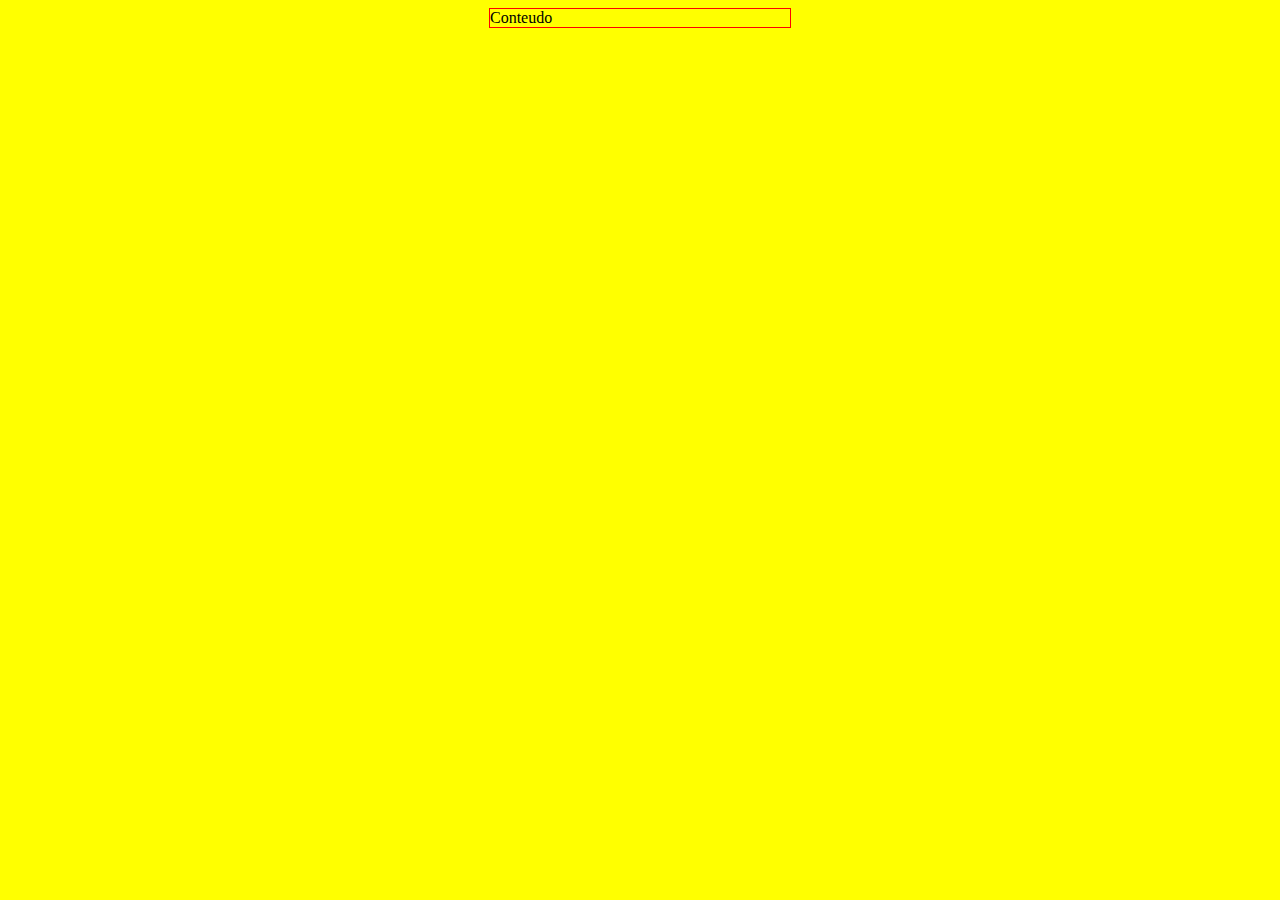
<file: pratica-css/index.html>
<!DOCTYPE html>
<html lang="en">
  <head>
    <meta charset="UTF-8" />
    <meta name="viewport" content="width=device-width, initial-scale=1.0" />
    <title>Document</title>
    <link rel="stylesheet" type="text/css" href="style.css" media="screen" />
  </head>
  <body>
    <div>Conteudo</div>
  </body>
</html>
</file>
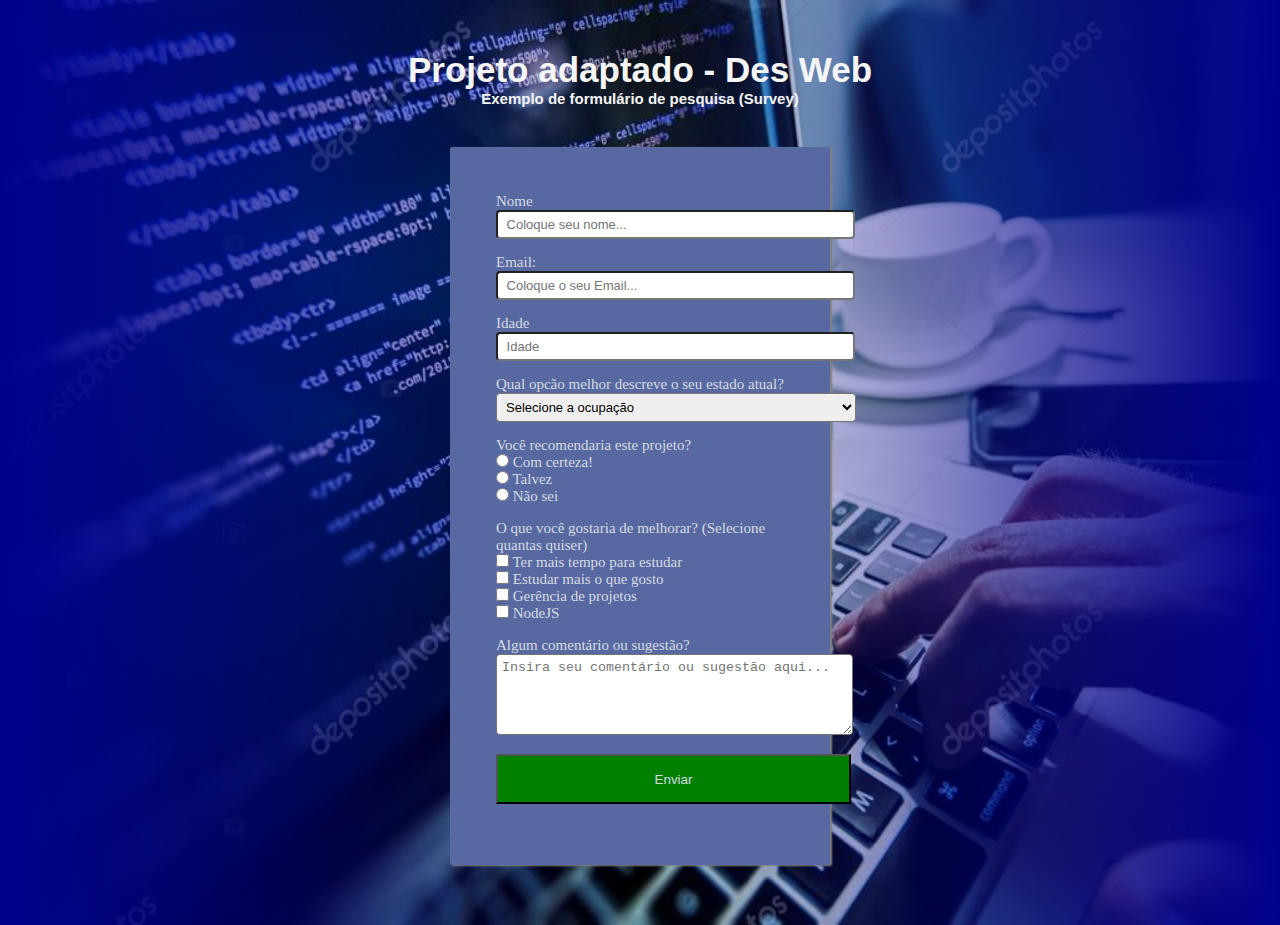
<file: pratica-html-css/index.html>
<!DOCTYPE html>
<html lang="en">
  <head>
    <meta charset="UTF-8" />
    <meta name="viewport" content="width=device-width, initial-scale=1.0" />
    <link rel="stylesheet" type="text/css" href="style.css" media="screen" />
    <title>Projeto adaptado</title>
  </head>
  <body>
    <div class="container">
      <div class="title">
        <h1>Projeto adaptado - Des Web</h1>
        <h2>Exemplo de formulário de pesquisa (Survey)</h2>
      </div>
      <div class="form">
        <form>
          <div class="form__name">
            <label for="name">Nome</label>
            <br />
            <input
              type="text"
              id="name"
              name="name"
              placeholder=" Coloque seu nome..."
            />
            <br />
          </div>
          <div class="form__email">
            <label for="email">Email:</label>
            <br />
            <input
              type="email"
              id="email"
              name="email"
              placeholder=" Coloque o seu Email..."
            />
            <br />
          </div>
          <div class="form__age">
            <label for="age">Idade</label>
            <br />
            <input
              type="text"
              id="age"
              name="age"
              pattern="[0-9]{2}[0-9]{1}"
              placeholder=" Idade"
            />
            <br />
          </div>
          <div class="form__state">
            Qual opcão melhor descreve o seu estado atual?
            <br />
            <select name="select">
              <option value="state1" selected>Selecione a ocupação</option>
              <option value="state2">Estudante</option>
              <option value="state3">CLT</option>
              <option value="state4">Prefiro não dizer</option>
              <option value="state5">Outro</option>
            </select>
            <br />
          </div>
          <div class="form__recomendation">
            Você recomendaria este projeto?
            <br />
            <input type="radio" id="rec" name="rec" value="sure" />
            <label for="rec">Com certeza!</label>
            <br />
            <input type="radio" id="rec" name="rec" value="maybe" />
            <label for="rec">Talvez</label>
            <br />
            <input type="radio" id="rec" name="rec" value="dontnow" />
            <label for="rec">Não sei</label>
            <br />
          </div>
          <div class="form__better">
            O que você gostaria de melhorar? (Selecione quantas quiser)
            <br />
            <input type="checkbox" id="better" name="better" value="time" />
            <label for="better">Ter mais tempo para estudar</label><br />
            <input type="checkbox" id="better" name="better" value="morelike" />
            <label for="better">Estudar mais o que gosto</label><br />
            <input type="checkbox" id="better" name="better" value="gp" />
            <label for="better">Gerência de projetos</label><br />
            <input type="checkbox" id="better" name="better" value="nodejs" />
            <label for="better">NodeJS</label><br />
          </div>
          <div class="form__msg">
            <label for="msg">Algum comentário ou sugestão?</label>
            <br />
            <textarea
              id="msg"
              placeholder="Insira seu comentário ou sugestão aqui..."
            ></textarea>
            <br />
          </div>
          <div class="button">
            <button type="submit">Enviar</button>
          </div>
        </form>
      </div>
    </div>
  </body>
</html>
</file>
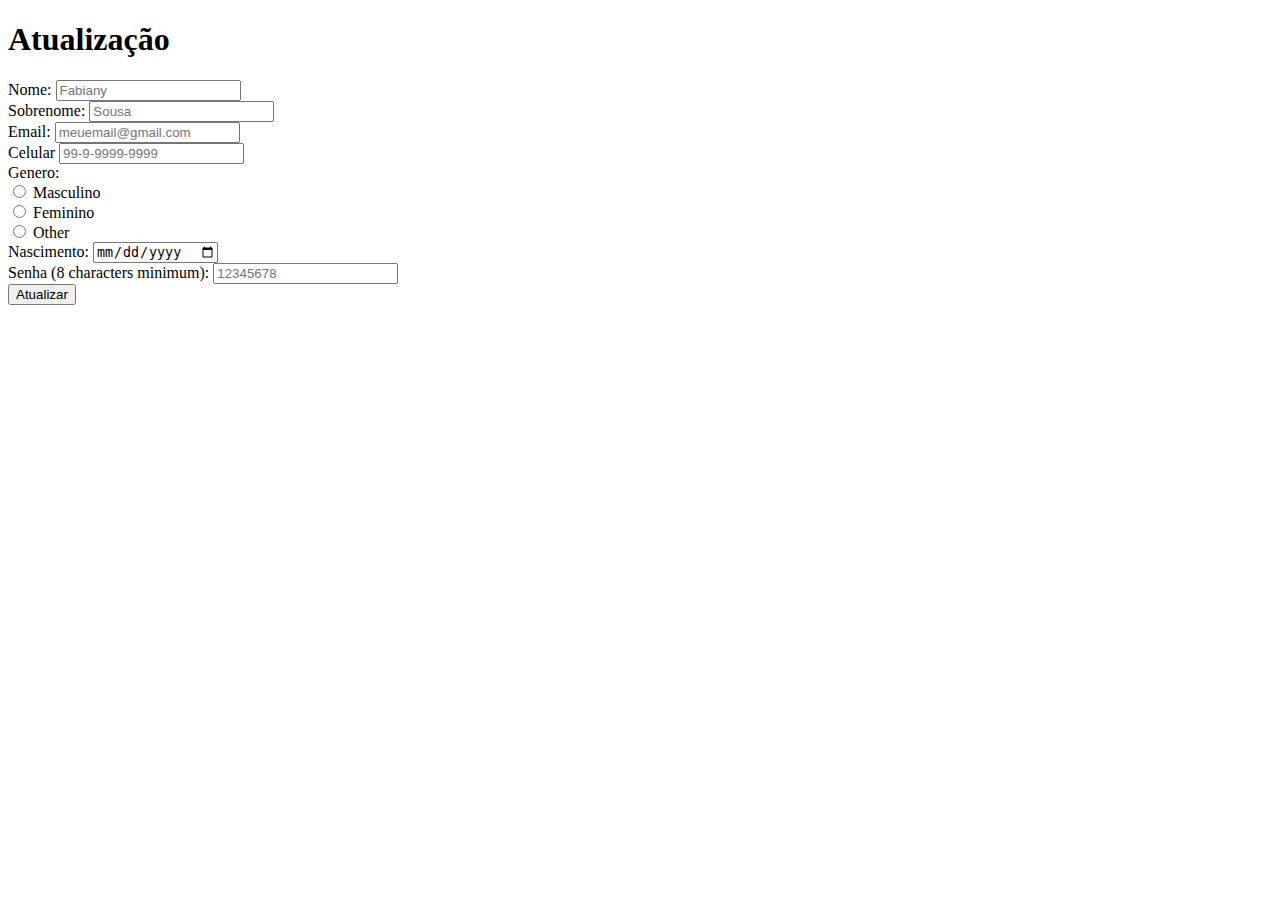
<file: pratica-html/atualizacao.html>
<!DOCTYPE html>
<html lang="en">
  <head>
    <meta charset="UTF-8" />
    <meta name="viewport" content="width=device-width, initial-scale=1.0" />
    <title>Atualização</title>
  </head>
  <body>
    <div>
      <h1>Atualização</h1>
    </div>
    <div>
      <form>
        <label for="fname">Nome:</label>
        <input type="text" id="fname" name="firstname" placeholder="Fabiany" />
        <br />
        <label for="sname">Sobrenome:</label>
        <input type="text" id="sname" name="lastname" placeholder="Sousa" />
        <br />
        <label for="email">Email:</label>
        <input
          type="email"
          id="email"
          name="email"
          placeholder="meuemail@gmail.com"
        />
        <br />
        <label for="phone">Celular</label>
        <input
          type="tel"
          id="phone"
          name="phone"
          pattern="[0-9]{2}-[0-9]{1}-[0-9]{4}-[0-9]{4}"
          placeholder="99-9-9999-9999"
        />
        <br />
        Genero:
        <br />
        <input type="radio" id="mal" name="sex" value="male" />
        <label for="mal">Masculino</label>
        <br />
        <input type="radio" id="fem" name="sex" value="female" />
        <label for="fem">Feminino</label>
        <br />
        <input type="radio" id="oth" name="sex" value="other" />
        <label for="oth">Other</label>
        <br />
        <label for="nasc">Nascimento:</label>
        <input id="nasc" type="date" />
        <br />
        <label for="pass">Senha (8 characters minimum):</label>
        <input
          type="password"
          id="pass"
          name="password"
          minlength="8"
          placeholder="12345678"
        />
      </form>
      <input type="submit" value="Atualizar" />
    </div>
  </body>
</html>
</file>
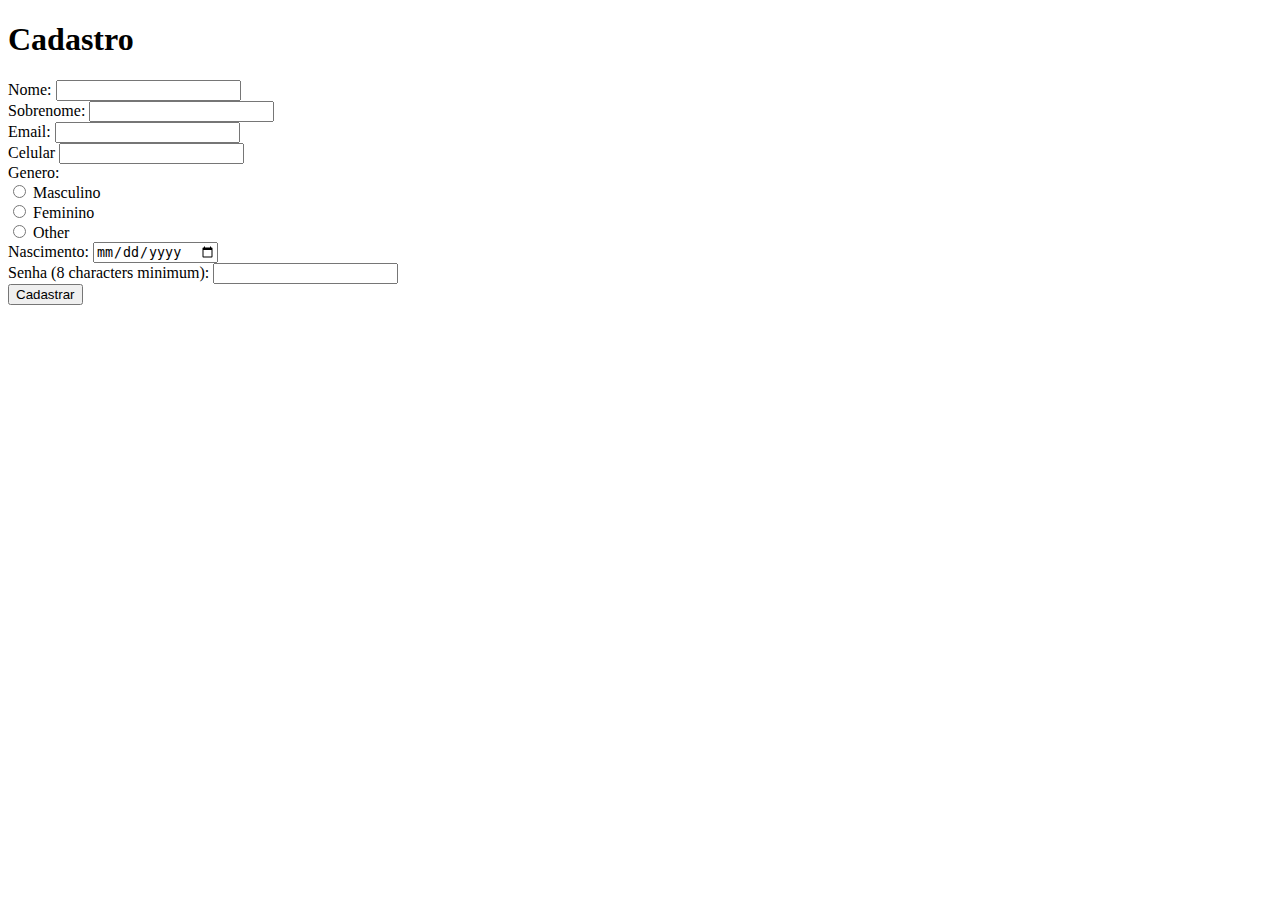
<file: pratica-html/cadastro.html>
<!DOCTYPE html>
<html lang="en">
  <head>
    <meta charset="UTF-8" />
    <meta name="viewport" content="width=device-width, initial-scale=1.0" />
    <title>Cadastro</title>
  </head>
  <body>
    <div>
      <h1>Cadastro</h1>
    </div>
    <div>
      <form action="leitura.html" method="post" target="_blank">
        <label for="fname">Nome:</label>
        <input type="text" id="fname" name="firstname" required />
        <br />
        <label for="sname">Sobrenome:</label>
        <input type="text" id="sname" name="lastname" required />
        <br />
        <label for="email">Email:</label>
        <input type="email" id="email" name="email" required />
        <br />
        <label for="phone">Celular</label>
        <input
          type="tel"
          id="phone"
          name="phone"
          pattern="[0-9]{2}-[0-9]{1}-[0-9]{4}-[0-9]{4}"
        />
        <br />
        Genero:
        <br />
        <input type="radio" id="mal" name="sex" value="male" />
        <label for="mal">Masculino</label>
        <br />
        <input type="radio" id="fem" name="sex" value="female" />
        <label for="fem">Feminino</label>
        <br />
        <input type="radio" id="oth" name="sex" value="other" />
        <label for="oth">Other</label>
        <br />
        <label for="nasc">Nascimento:</label>
        <input id="nasc" type="date" required />
        <br />
        <label for="pass">Senha (8 characters minimum):</label>
        <input
          type="password"
          id="pass"
          name="password"
          minlength="8"
          required
        />
        <br />
        <input type="submit" value="Cadastrar" />
      </form>
    </div>
  </body>
</html>
</file>
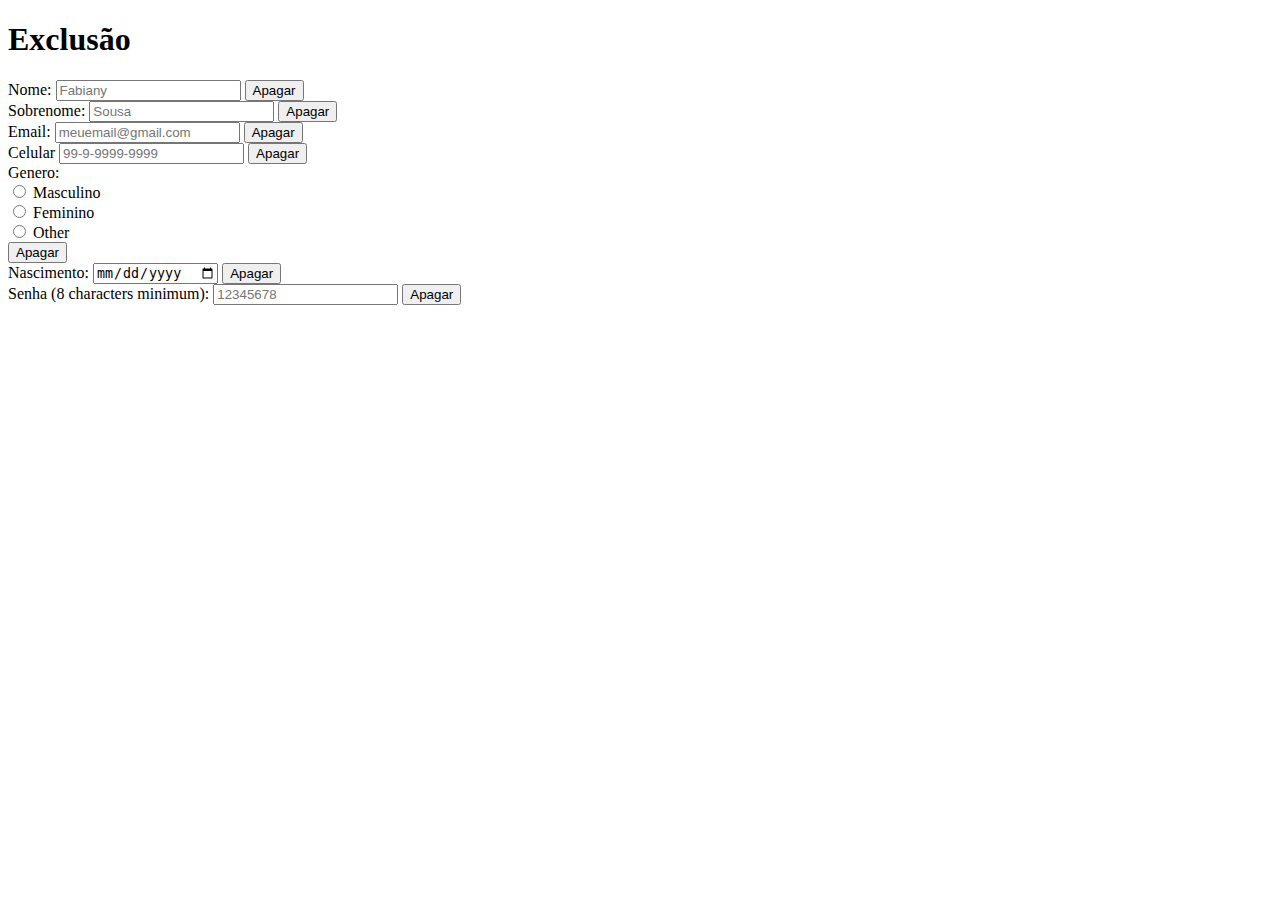
<file: pratica-html/exclusao.html>
<!DOCTYPE html>
<html lang="en">
  <head>
    <meta charset="UTF-8" />
    <meta name="viewport" content="width=device-width, initial-scale=1.0" />
    <title>Exclusão</title>
  </head>
  <body>
    <div>
      <h1>Exclusão</h1>
    </div>
    <div>
      <form>
        <label for="fname">Nome:</label>
        <input type="text" id="fname" name="firstname" placeholder="Fabiany" />
        <button type="button">Apagar</button>
        <br />
        <label for="sname">Sobrenome:</label>
        <input type="text" id="sname" name="lastname" placeholder="Sousa" />
        <button type="button">Apagar</button>
        <br />
        <label for="email">Email:</label>
        <input
          type="email"
          id="email"
          name="email"
          placeholder="meuemail@gmail.com"
        />
        <button type="button">Apagar</button>
        <br />
        <label for="phone">Celular</label>
        <input
          type="tel"
          id="phone"
          name="phone"
          pattern="[0-9]{2}-[0-9]{1}-[0-9]{4}-[0-9]{4}"
          placeholder="99-9-9999-9999"
        />
        <button type="button">Apagar</button>
        <br />
        Genero:
        <br />
        <input type="radio" id="mal" name="sex" value="male" />
        <label for="mal">Masculino</label>
        <br />
        <input type="radio" id="fem" name="sex" value="female" />
        <label for="fem">Feminino</label>
        <br />
        <input type="radio" id="oth" name="sex" value="other" />
        <label for="oth">Other</label>
        <br />
        <button type="button">Apagar</button>
        <br />
        <label for="nasc">Nascimento:</label>
        <input id="nasc" type="date" />
        <button type="button">Apagar</button>
        <br />
        <label for="pass">Senha (8 characters minimum):</label>
        <input
          type="password"
          id="pass"
          name="password"
          minlength="8"
          placeholder="12345678"
        />
        <button type="button">Apagar</button>
      </form>
    </div>
  </body>
</html>
</file>
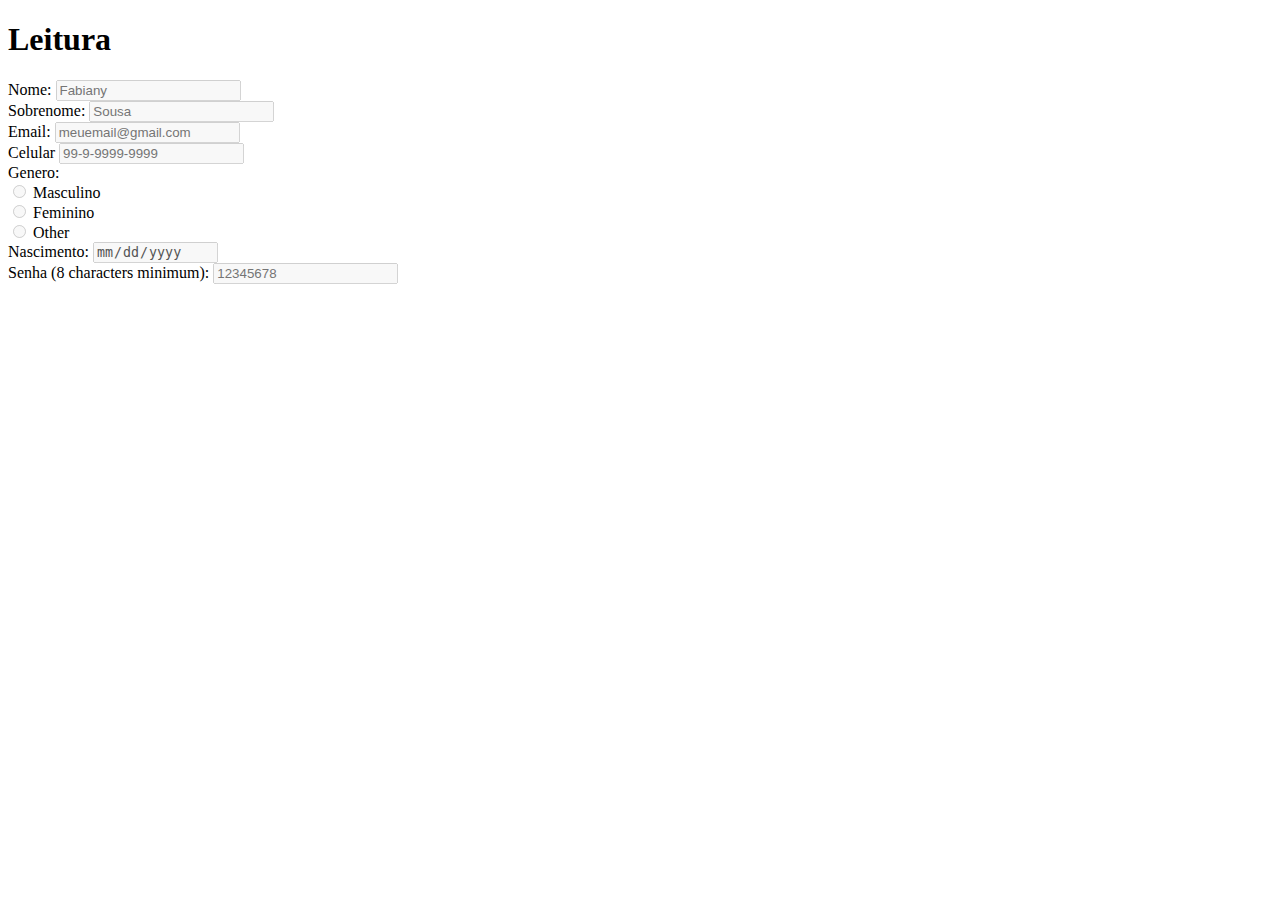
<file: pratica-html/leitura.html>
<!DOCTYPE html>
<html lang="en">
  <head>
    <meta charset="UTF-8" />
    <meta name="viewport" content="width=device-width, initial-scale=1.0" />
    <title>Leitura</title>
  </head>
  <body>
    <div>
      <h1>Leitura</h1>
    </div>
    <div>
      <form>
        <label for="fname">Nome:</label>
        <input
          type="text"
          id="fname"
          name="firstname"
          placeholder="Fabiany"
          disabled
        />
        <br />
        <label for="sname">Sobrenome:</label>
        <input
          type="text"
          id="sname"
          name="lastname"
          placeholder="Sousa"
          disabled
        />
        <br />
        <label for="email">Email:</label>
        <input
          type="email"
          id="email"
          name="email"
          placeholder="meuemail@gmail.com"
          disabled
        />
        <br />
        <label for="phone">Celular</label>
        <input
          type="tel"
          id="phone"
          name="phone"
          pattern="[0-9]{2}-[0-9]{1}-[0-9]{4}-[0-9]{4}"
          placeholder="99-9-9999-9999"
          disabled
        />
        <br />
        Genero:
        <br />
        <input type="radio" id="mal" name="sex" value="male" disabled />
        <label for="mal">Masculino</label>
        <br />
        <input type="radio" id="fem" name="sex" value="female" disabled />
        <label for="fem">Feminino</label>
        <br />
        <input type="radio" id="oth" name="sex" value="other" disabled />
        <label for="oth">Other</label>
        <br />
        <label for="nasc">Nascimento:</label>
        <input id="nasc" type="date" disabled />
        <br />
        <label for="pass">Senha (8 characters minimum):</label>
        <input
          type="password"
          id="pass"
          name="password"
          minlength="8"
          placeholder="12345678"
          disabled
        />
      </form>
    </div>
  </body>
</html>
</file>
<file: pratica-css/style.css>
div {
  border: 1px solid red;
  width: 300px;
  margin: 0px auto;
}

body {
  background-color: yellow;
}
</file>
<file: pratica-html-css/style.css>
* {
  margin: 0;
  padding: 0;
}

body {
  background-image: linear-gradient(to right, darkblue, transparent, darkblue),
    url(./img/fundo.jpg);
  background-size: 100% 100%;
  background-repeat: no-repeat;
}

.title {
  margin-top: 50px;
  margin-bottom: 40px;

  color: whitesmoke;

  font-family: Georgia, Helvetica, sans-serif;

  text-align: center;
}

/* ----------------------- 
  Style-title
-------------------------- */

.title,
h1 {
  font-size: 35px;
}

.title h2 {
  font-size: 15px;
}

/* ----------------------- 
  Style-form
-------------------------- */

.form {
  padding: 45px;
  margin: 5px 450px 60px 450px;
  border: solid 1px #5869a1;
  border-radius: 2px;

  box-shadow: grey 2px 1px 2px;

  background-color: #5869a1;
  color: #d6dae2;

  text-align: justify center;
}

form > div {
  margin-bottom: 15px;

  font-size: 15px;
}

/* ----------------------- 
  Style-input
-------------------------- */

#name,
#email,
#age,
select {
  padding: 5px;

  font-size: 13px;

  width: 345px;
  border-radius: 4px;
}

select {
  padding: 5px;

  width: 360px;
  border-radius: 4px;
}

#msg {
  padding: 5px;
  padding-bottom: 44px;

  width: 345px;
  border-radius: 4px;
}

/* ----------------------- 
  Style-button
-------------------------- */

.button {
  text-align: center;
}

button {
  color: #d6dae2;
  background-color: green;
  width: 355px;
  height: 50px;
}
</file>
